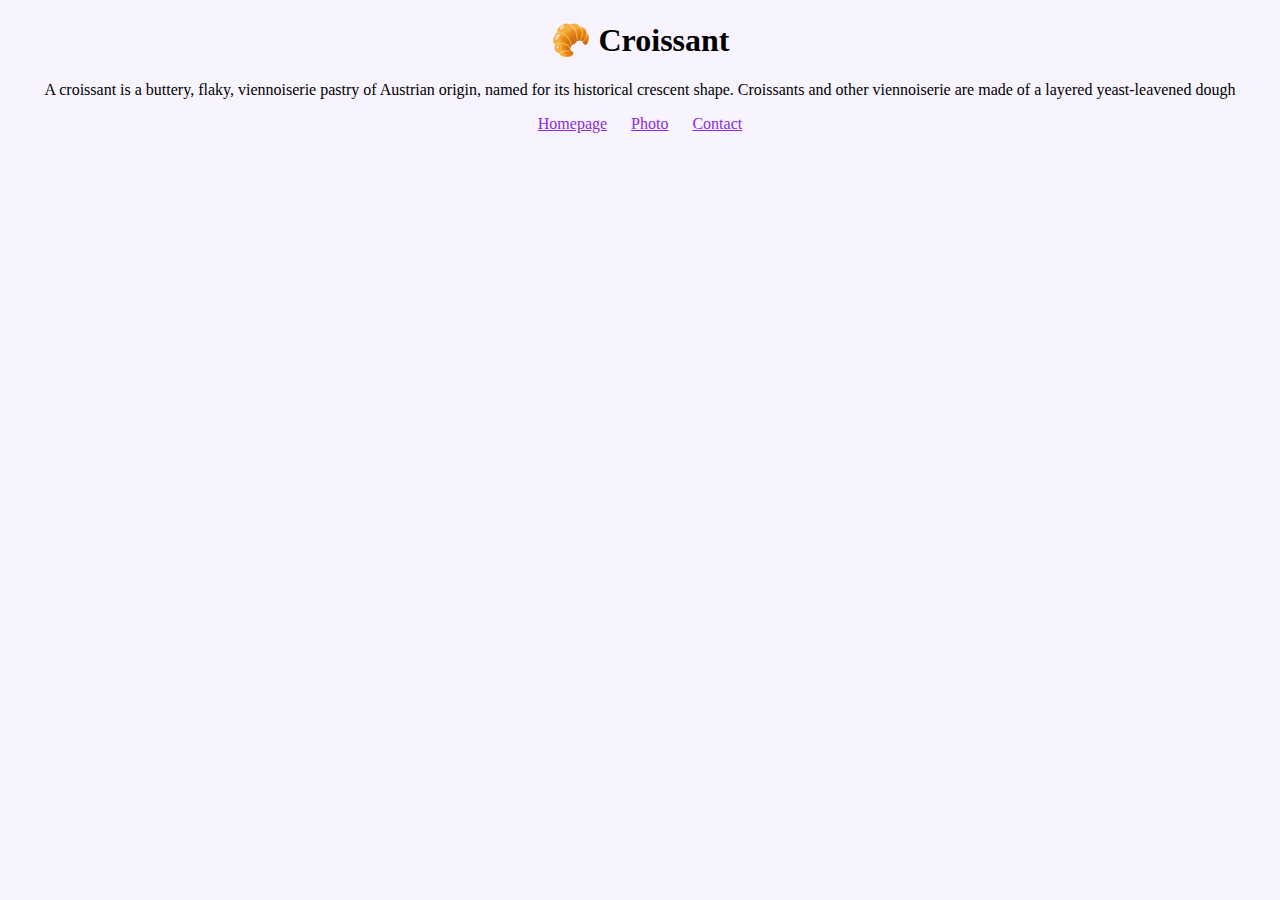
<file: index.html>
<!DOCTYPE html>
<html lang="en">
  <head>
    <meta charset="UTF-8" />
    <meta name="viewport" content="width=device-width, initial-scale=1.0" />
    <meta
      name="description"
      content="the Croissant.com Homepage with a description and origin of the pastry"
    />
    <title>🥐 Croissant Homepage -Croissant.com</title>
    <link rel="stylesheet" href="/styles/style.css" />
  </head>
  <body>
    <h1>🥐 Croissant</h1>
    <p>
      A croissant is a buttery, flaky, viennoiserie pastry of Austrian origin,
      named for its historical crescent shape. Croissants and other viennoiserie
      are made of a layered yeast-leavened dough
    </p>
    <footer>
      <a href="/" class="link" title="Croissant Homepage">Homepage</a>
      <a href="photo.html" class="link" title="Croissant Photo">Photo</a>
      <a href="contact.html" class="link" title="Croissant Contact Page"
        >Contact</a
      >
    </footer>
  </body>
</html>
</file>
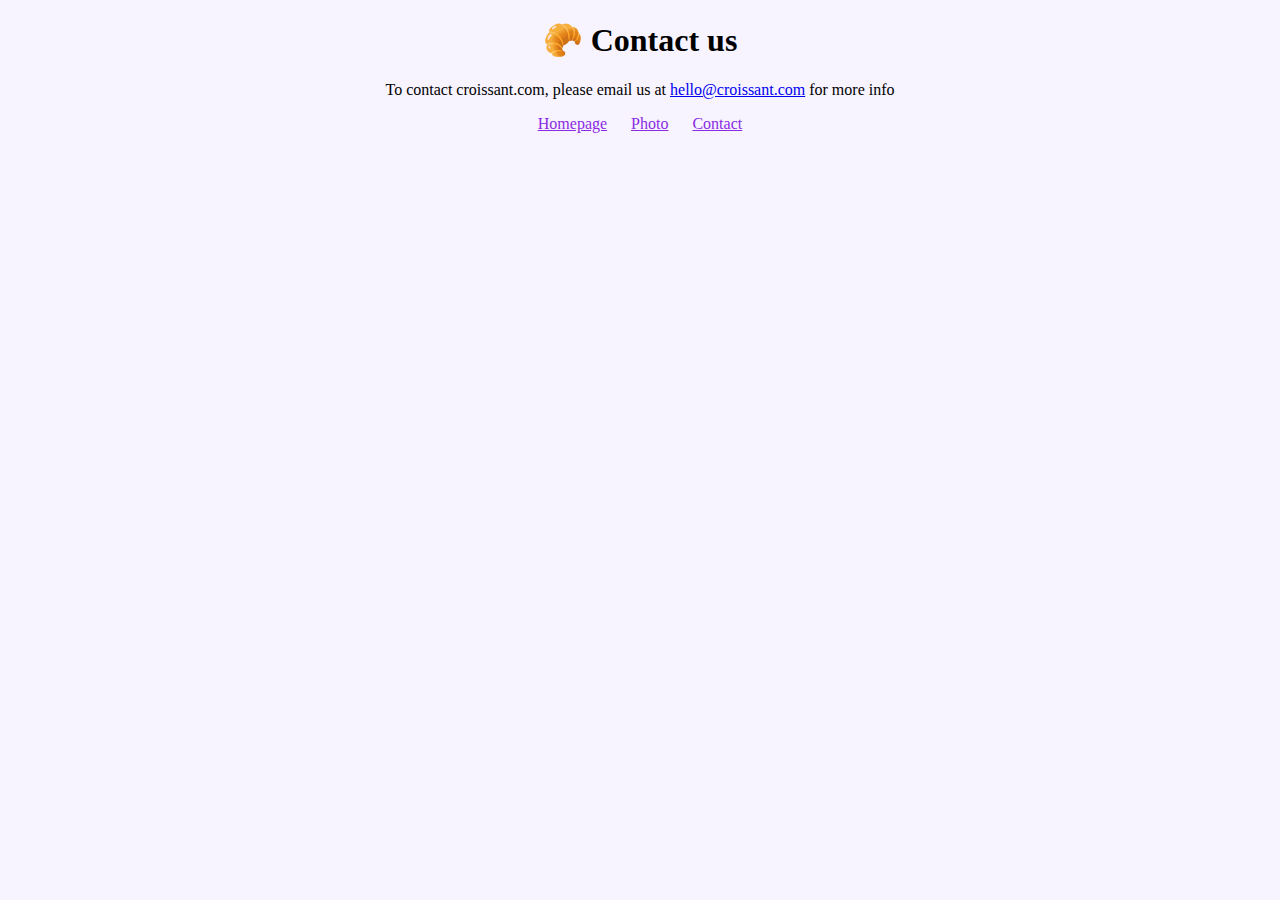
<file: contact.html>
<!DOCTYPE html>
<html lang="en">
  <head>
    <meta charset="UTF-8" />
    <meta name="viewport" content="width=device-width, initial-scale=1.0" />
    <meta
      name="description"
      content="The contact page with an email to directly contact Croissant.com"
    />
    <title>🥐 Contact Croissant.com -Croissant.com</title>
    <link rel="stylesheet" href="/styles/style.css" />
  </head>
  <body>
    <h1>🥐 Contact us</h1>
    <p>
      To contact croissant.com, please email us at
      <a href="mailto: hello@croissant.com">hello@croissant.com</a> for more
      info
    </p>
    <footer>
      <a href="/" class="link" title="Croissant Homepage">Homepage</a>
      <a href="photo.html" class="link" title="Croissant Photo">Photo</a>
      <a href="contact.html" class="link" title="Croissant Contact Page"
        >Contact</a
      >
    </footer>
  </body>
</html>
</file>
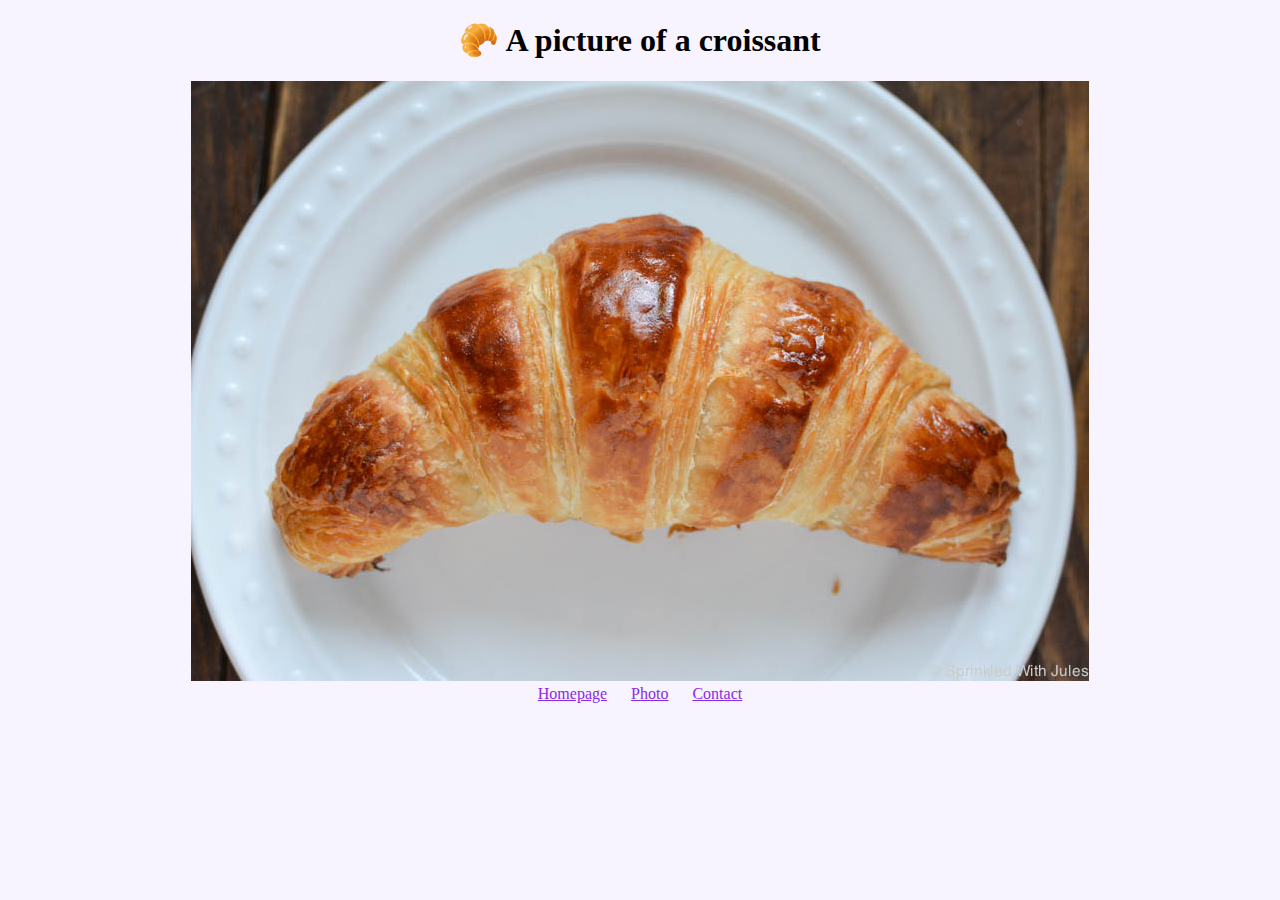
<file: photo.html>
<!DOCTYPE html>
<html lang="en">
  <head>
    <meta charset="UTF-8" />
    <meta name="viewport" content="width=device-width, initial-scale=1.0" />
    <meta
      name="description"
      content="The Croissant.com photo page with an image of a single croissant"
    />
    <title>🥐 Croissant Photo -Croissant.com</title>
    <link rel="stylesheet" href="/styles/style.css" />
  </head>
  <body>
    <h1>🥐 A picture of a croissant</h1>
    <img src="/images/croissant.jpg" alt="single croissant" />
    <footer>
      <a href="/" class="link" title="Croissant Homepage">Homepage</a>
      <a href="photo.html" class="link" title="Croissant Photo">Photo</a>
      <a href="contact.html" class="link" title="Croissant Contact Page"
        >Contact</a
      >
    </footer>
  </body>
</html>
</file>
<file: styles/style.css>
body {
  text-align: center;
  background: #f7f3ff;
}
.link {
  color: blueviolet;
  margin: 0 10px;
}
</file>
